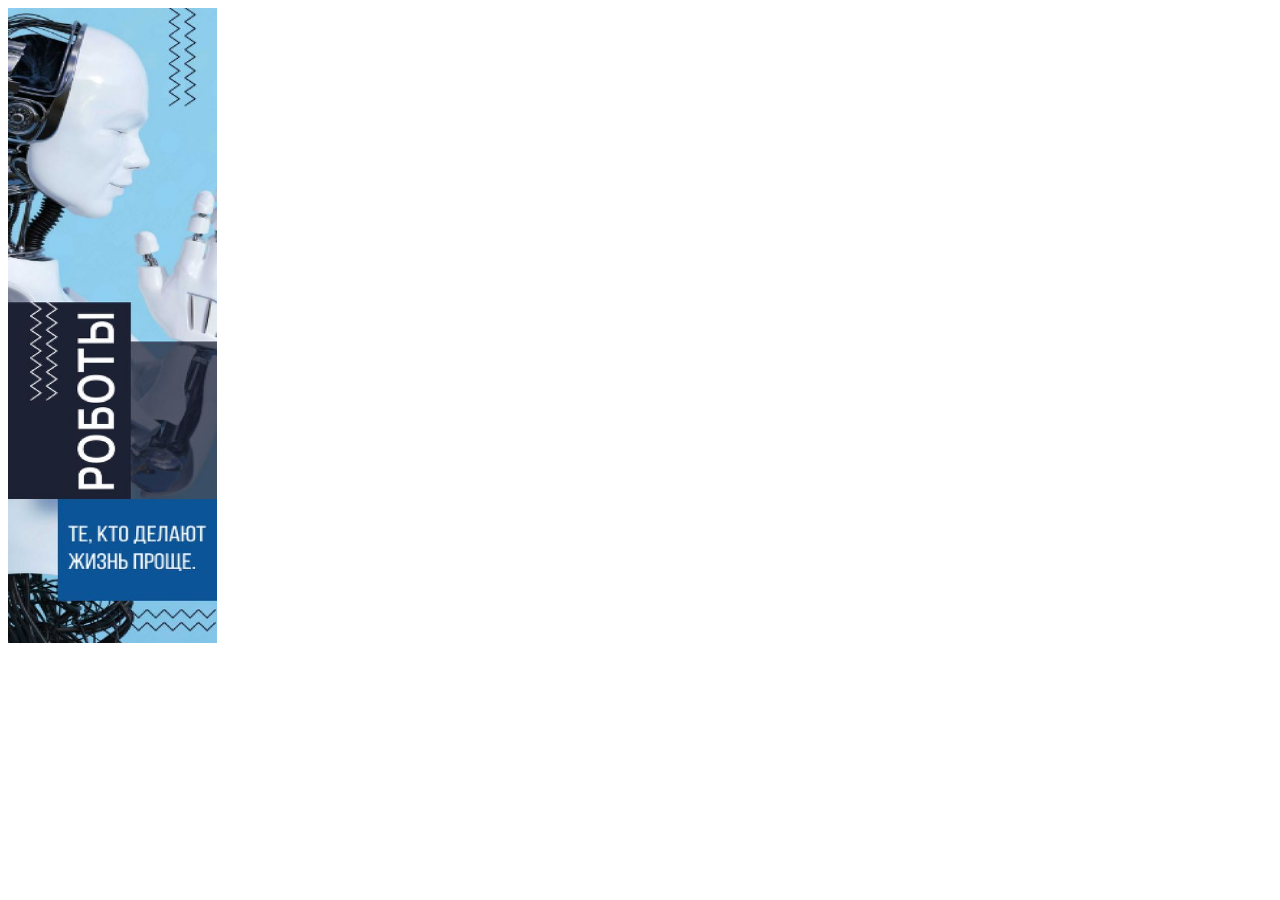
<file: 203520_xx-кулинария_ext_iframe.html>
<!DOCTYPE html>
<html>
<head>
	<meta http-equiv="Content-Type" content="text/html; charset=UTF-8"/>
<title>203503</title>
	<link rel="canonical" href="https://blog-yakova.ru/203520_xx-кулинария_ext_iframe" />
</head>
<body>
<script>
 var banner = new Array();
banner[0] = '<a href="http://megawmr.ru/" target ="_blank"><img src="ext_iframe/024.jpg" alt="shkaf" border=0  width="209" height="635" ></a>';
banner[1] = '<a href="http://cportklub.ru/" target ="_blank"><img src="ext_iframe/711.jpg" alt="shkaf" border=0  width="209" height="635" ></a>';
banner[2] = '<a href="http://cjyz.ru/" target ="_blank"><img src="ext_iframe/4d.jpg" alt="shkaf" border=0  width="209" height="635" ></a>';
banner[3] = '<a href="http://gunts.ru/" target ="_blank"><img src="ext_iframe/79.jpg" alt="shkaf" border=0  width="209" height="635" ></a>';
banner[4] = '<a href="http://eurodom-rd.ru/" target ="_blank"><img src="ext_iframe/7936.jpg" alt="shkaf" border=0  width="209" height="635" ></a>';
banner[5] = '<a href="http://dunay1968.ru/" target ="_blank"><img src="ext_iframe/05.jpg" alt="shkaf" border=0  width="209" height="635" ></a>';
banner[6] = '<a href="http://aweny.ru/" target ="_blank"><img src="ext_iframe/5bf.jpg" alt="shkaf" border=0  width="209" height="635" ></a>';
banner[7] = '<a href="http://stodomov.ru/" target ="_blank"><img src="ext_iframe/43.jpg" alt="shkaf" border=0  width="209" height="635" ></a>';
banner[8] = '<a href="http://wmcmc.ru/" target ="_blank"><img src="ext_iframe/93.jpg" alt="shkaf" border=0  width="209" height="635" ></a>';
 var n = ~~(Math.random()*8);
 document.write(banner[n]);
 </script>
</body>
</html>
</file>
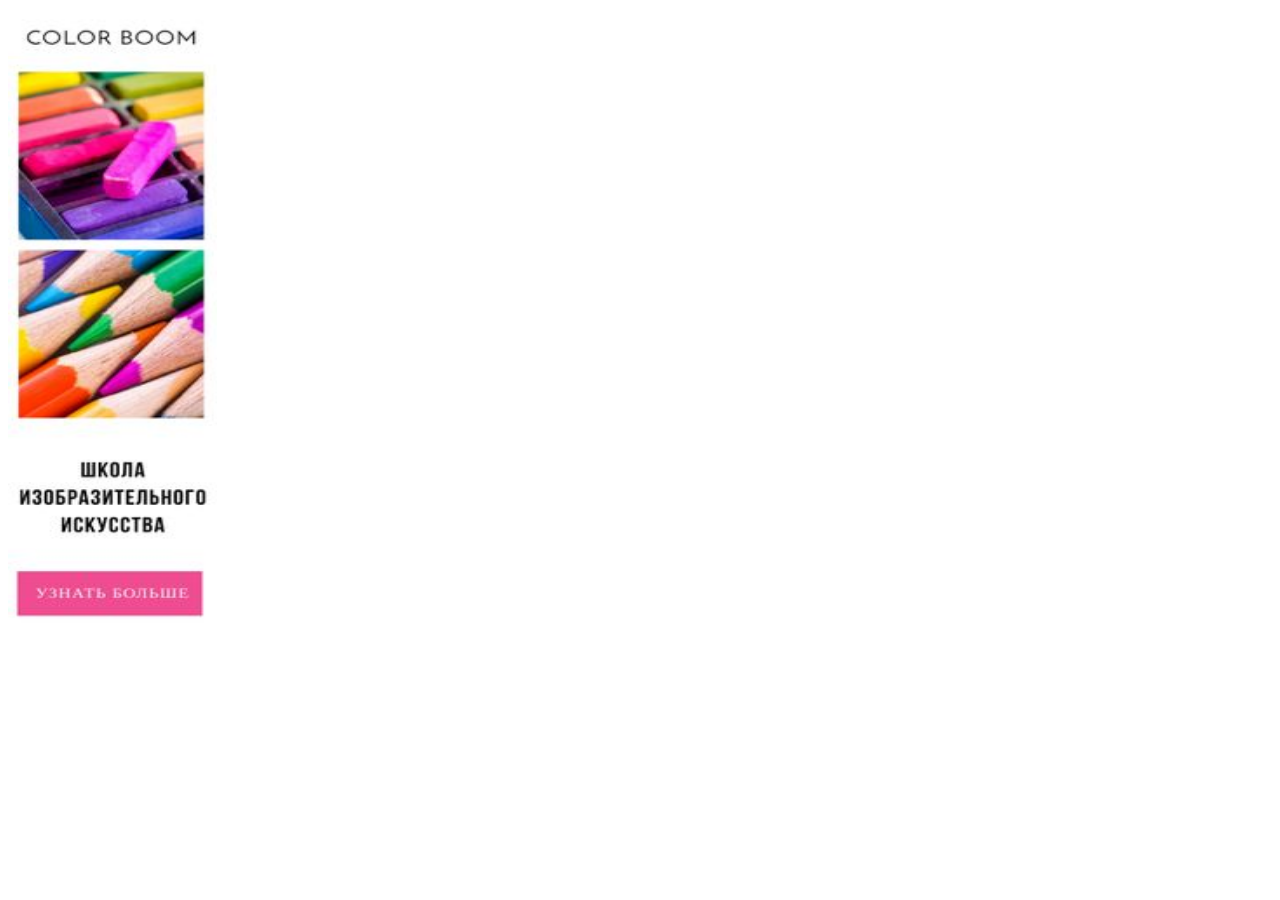
<file: 203603_xx-кулинария_ext_iframe.html>
<!DOCTYPE html>
<html>
<head>
	<meta http-equiv="Content-Type" content="text/html; charset=UTF-8"/>
<title>203603</title>
	<link rel="canonical" href="https://blog-yakova.ru/203603_xx-кулинария_ext_iframe" />
</head>
<body>
<script>
 var banner = new Array();
banner[0] = '<a href="http://megawmr.ru/" target ="_blank"><img src="ext_iframe/024.jpg" alt="shkaf" border=0  width="209" height="635" ></a>';
banner[1] = '<a href="http://cportklub.ru/" target ="_blank"><img src="ext_iframe/711.jpg" alt="shkaf" border=0  width="209" height="635" ></a>';
banner[2] = '<a href="http://cjyz.ru/" target ="_blank"><img src="ext_iframe/4d.jpg" alt="shkaf" border=0  width="209" height="635" ></a>';
banner[3] = '<a href="http://gunts.ru/" target ="_blank"><img src="ext_iframe/79.jpg" alt="shkaf" border=0  width="209" height="635" ></a>';
banner[4] = '<a href="http://eurodom-rd.ru/" target ="_blank"><img src="ext_iframe/7936.jpg" alt="shkaf" border=0  width="209" height="635" ></a>';
banner[5] = '<a href="http://dunay1968.ru/" target ="_blank"><img src="ext_iframe/05.jpg" alt="shkaf" border=0  width="209" height="635" ></a>';
banner[6] = '<a href="http://aweny.ru/" target ="_blank"><img src="ext_iframe/5bf.jpg" alt="shkaf" border=0  width="209" height="635" ></a>';
banner[7] = '<a href="http://stodomov.ru/" target ="_blank"><img src="ext_iframe/43.jpg" alt="shkaf" border=0  width="209" height="635" ></a>';
banner[8] = '<a href="http://wmcmc.ru/" target ="_blank"><img src="ext_iframe/93.jpg" alt="shkaf" border=0  width="209" height="635" ></a>';
 var n = ~~(Math.random()*8);
 document.write(banner[n]);
 </script>
</body>
</html>
</file>
